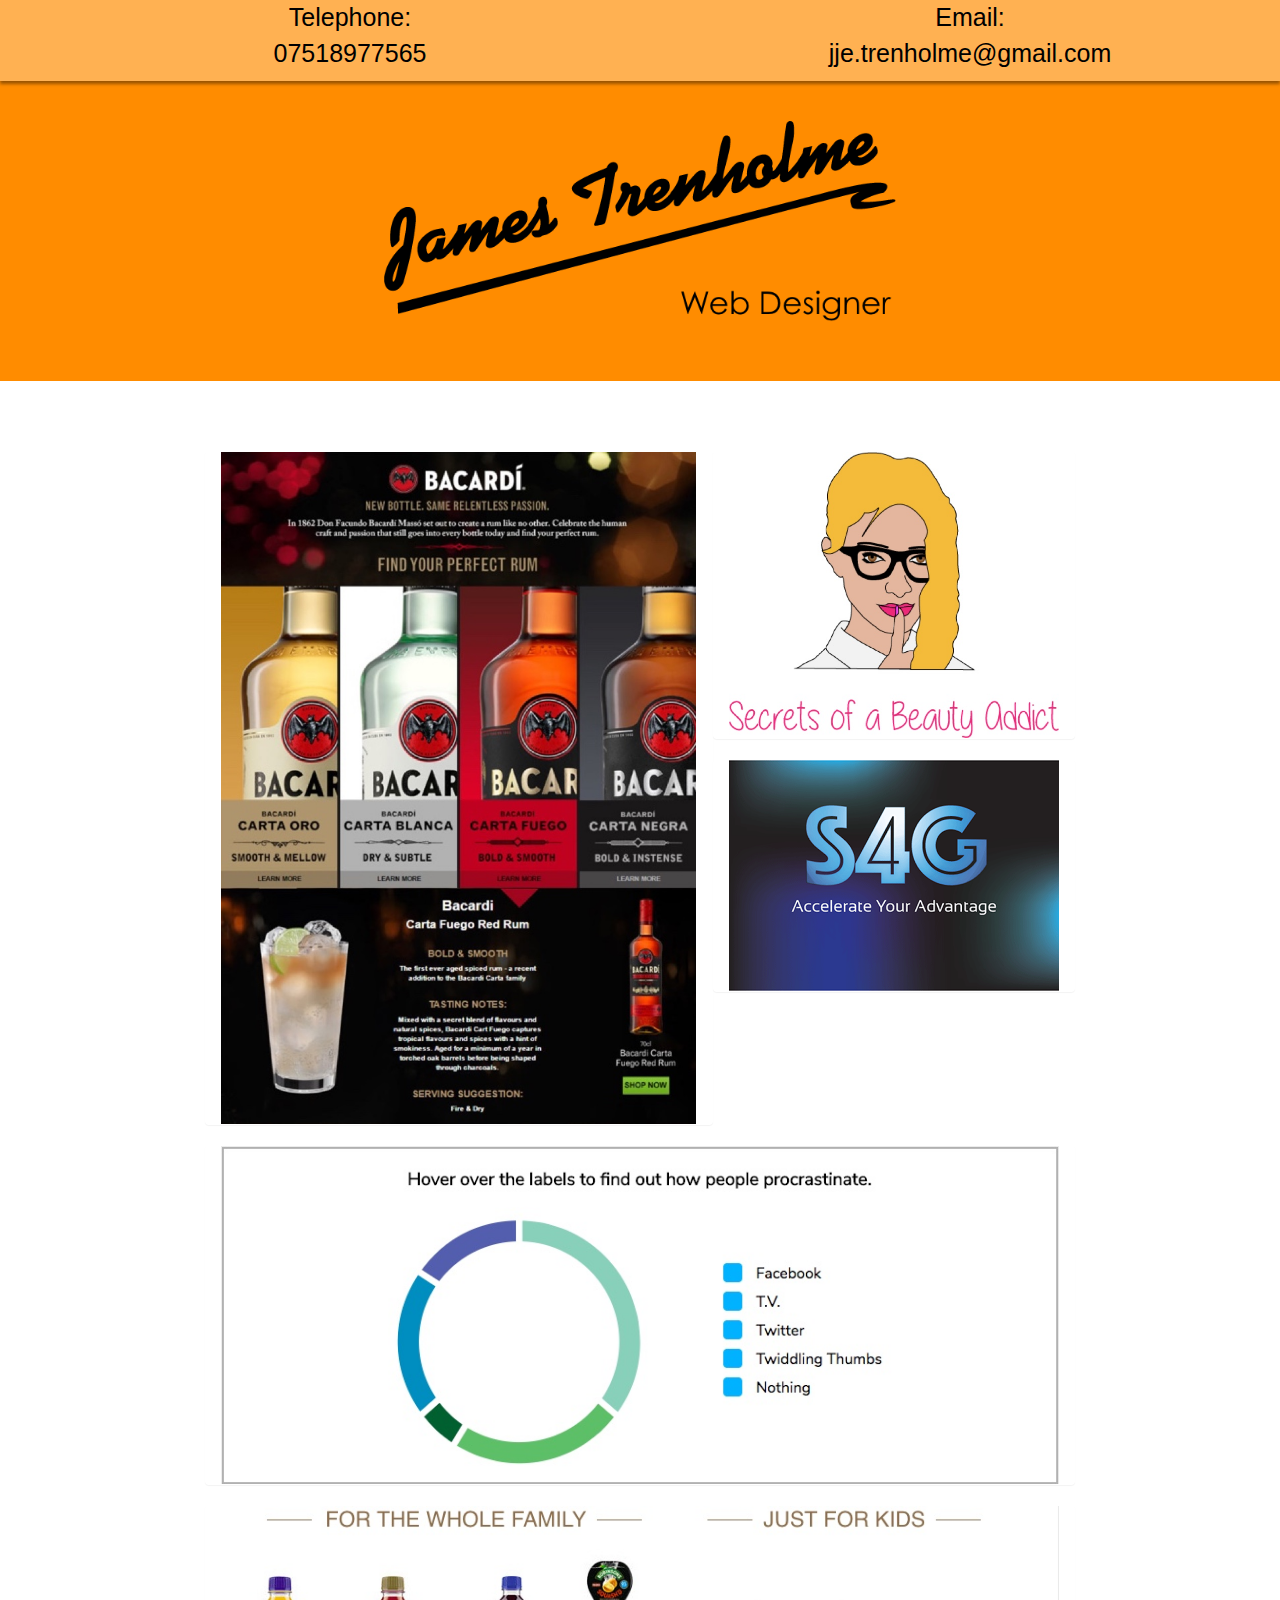
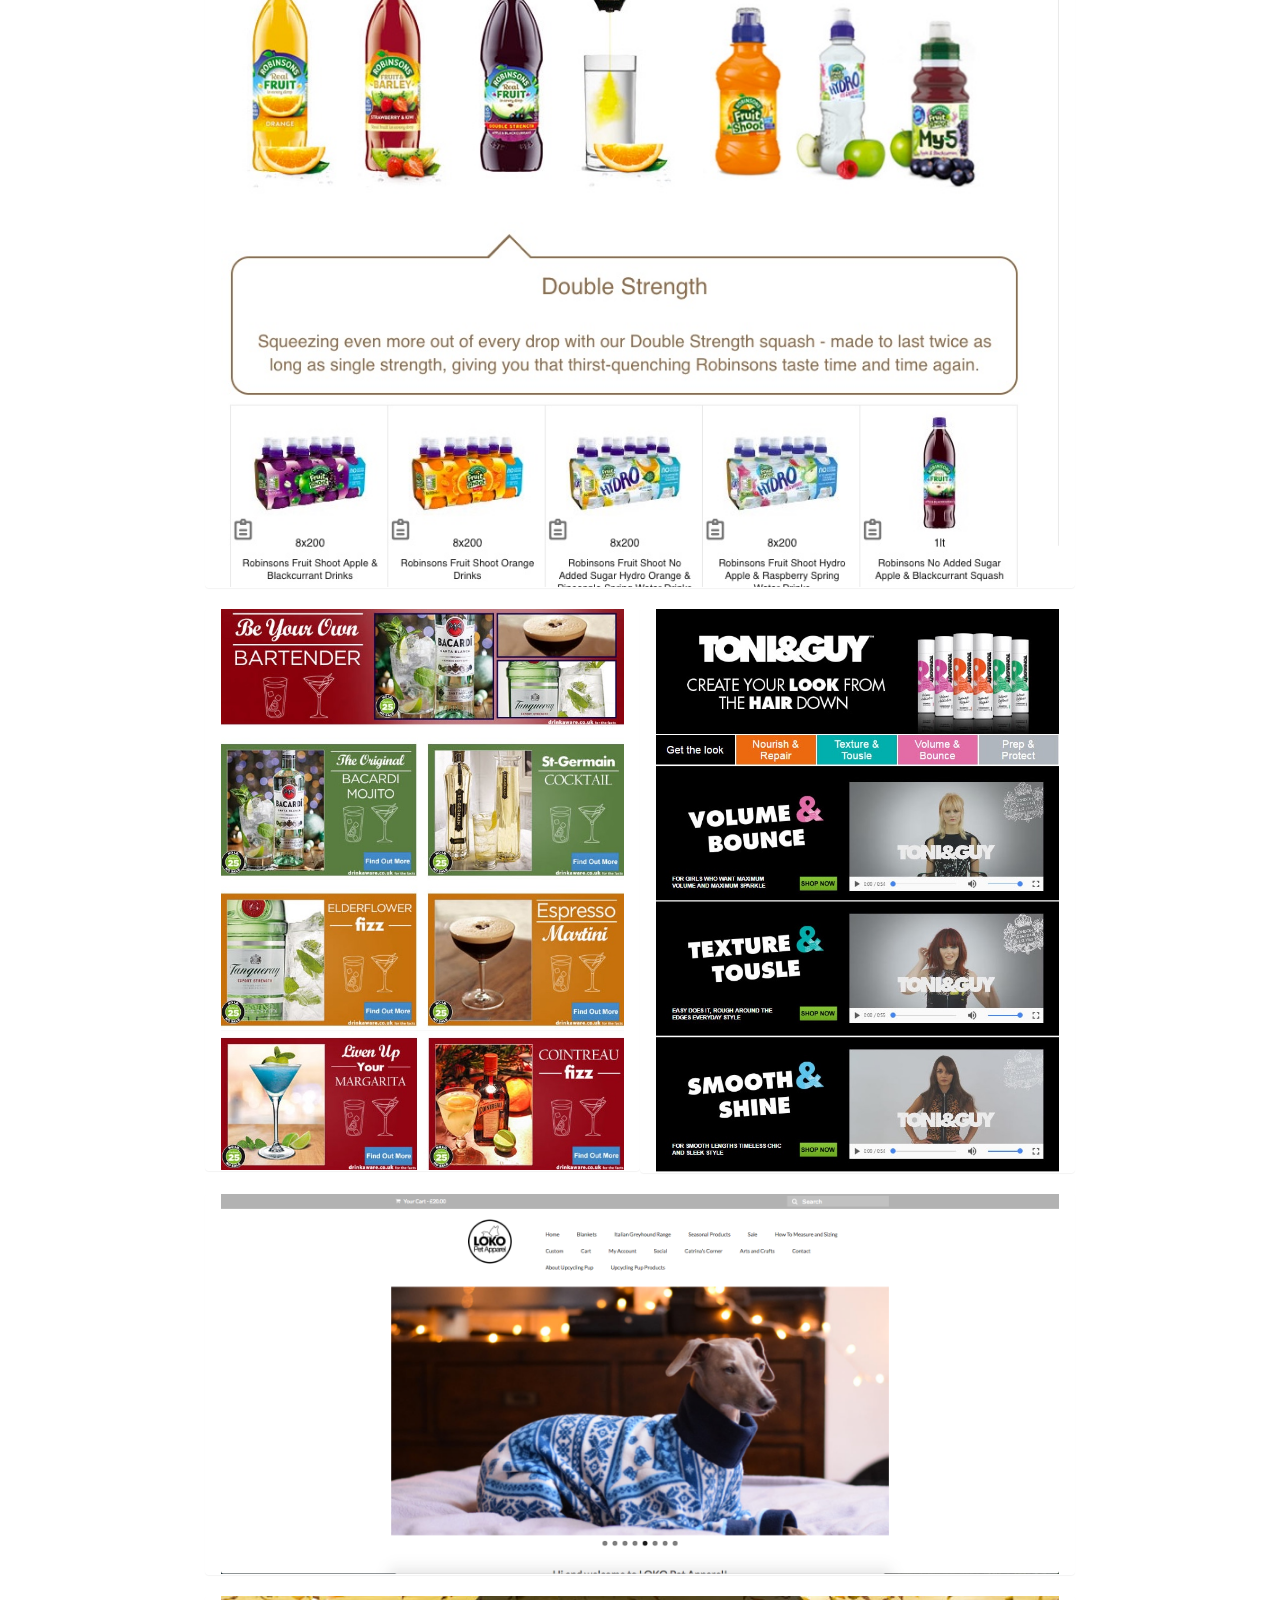
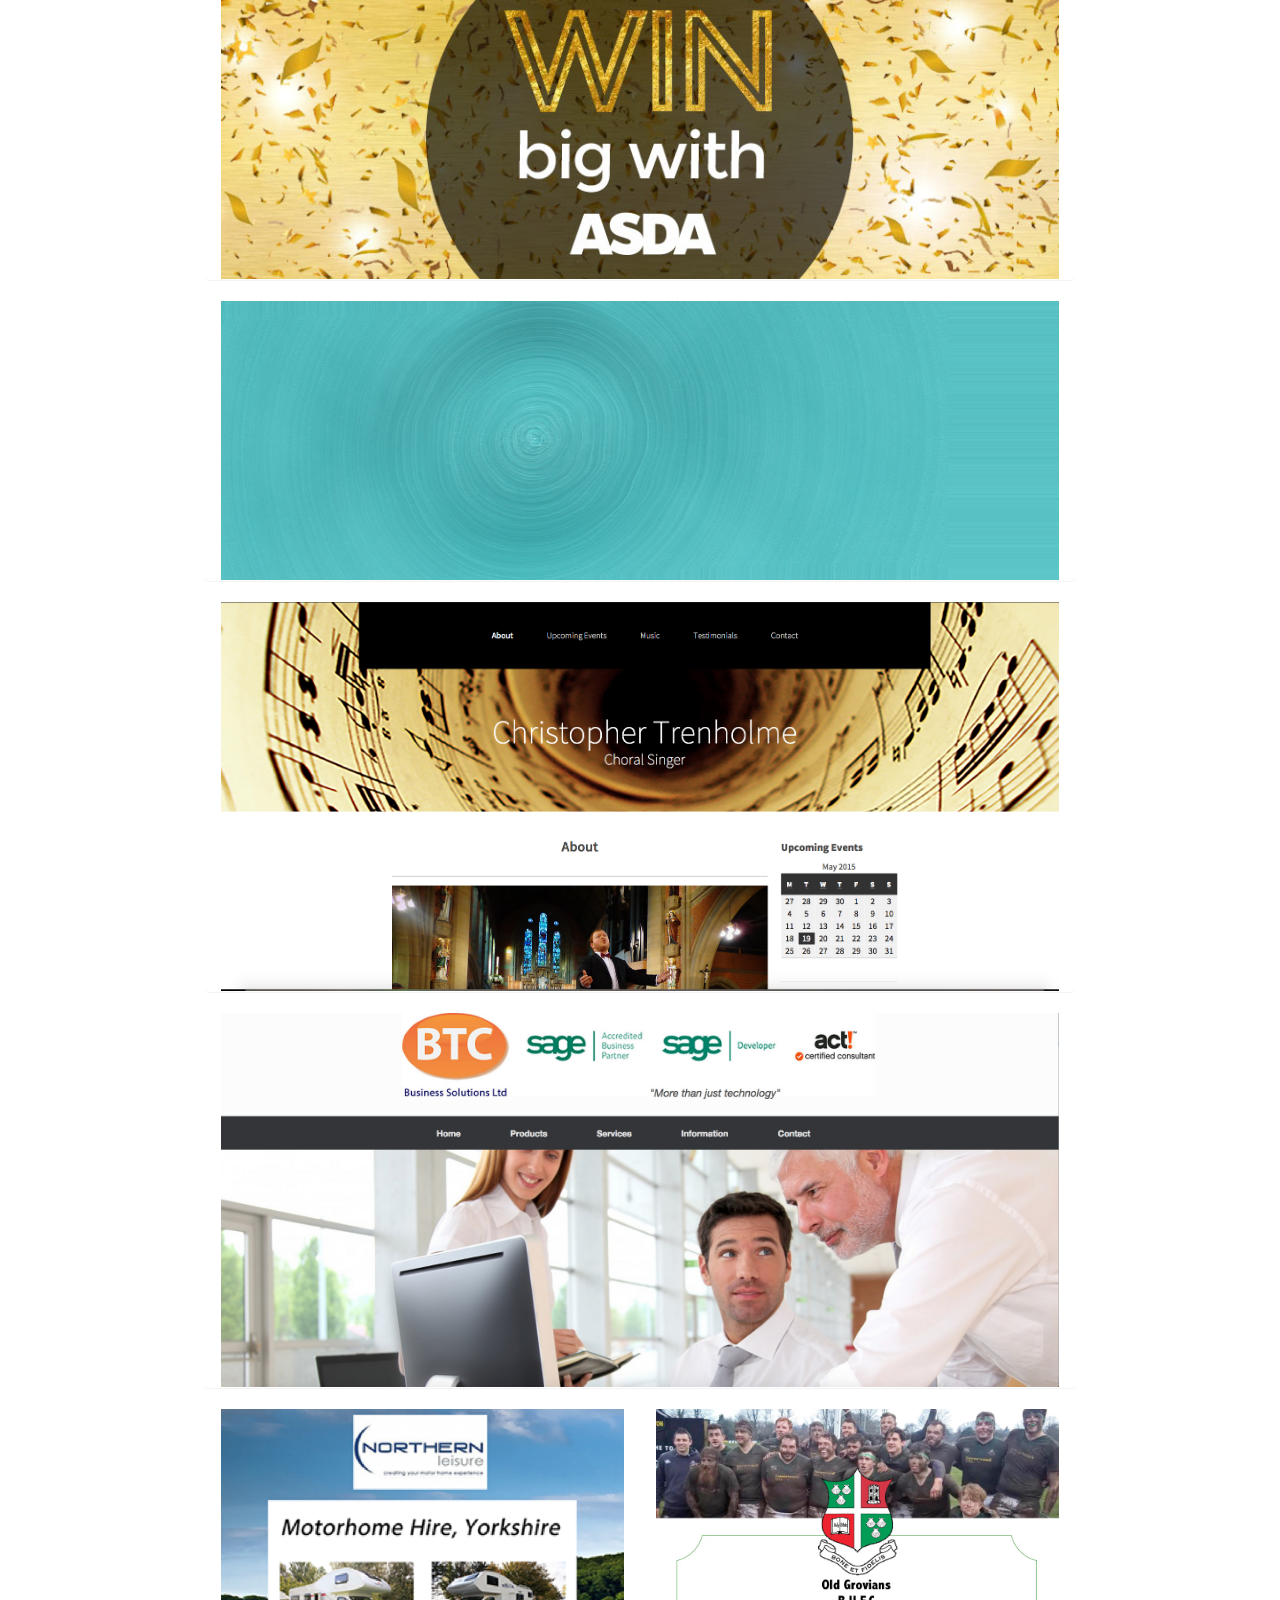
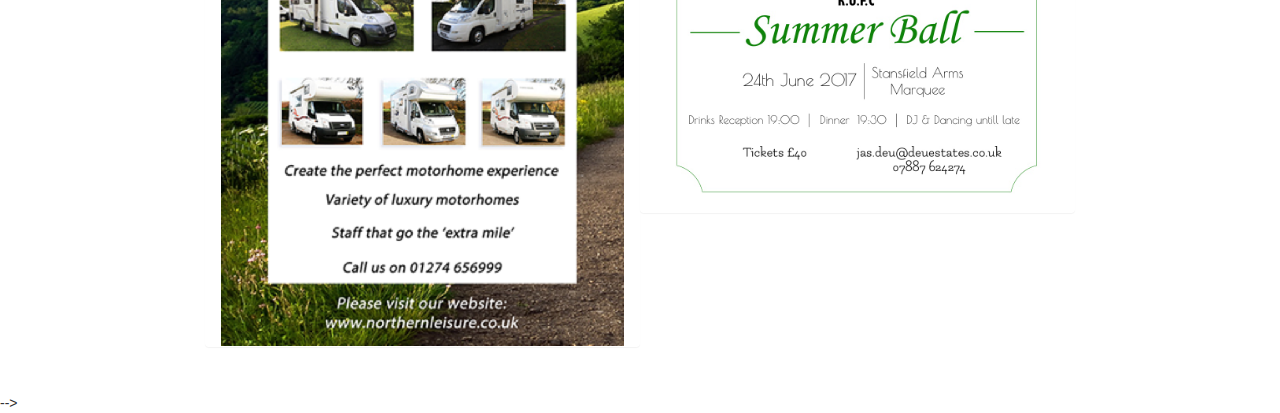
<file: index.html>
<!DOCTYPE html>
<html>
<head>
<title>James Trenholme's Portfolio</title>
<meta charset="utf-8">
    <meta http-equiv="X-UA-Compatible" content="IE=edge">
    <meta name="viewport" content="width=device-width, initial-scale=1">

<link rel="stylesheet" href="https://trenholme90.github.io/stylesheets/magnific-popup.css">
<link rel="stylesheet" href="https://trenholme90.github.io/stylesheets/style.css">
<link href="https://trenholme90.github.io/bootstrap/css/bootstrap.min.css" rel="stylesheet">
<link href="https://trenholme90.github.io/lightbox/src/css/lightbox.css" rel="stylesheet">

</head>



      <body>

                  <div class="nav">
                      <ul>
                          <li>Telephone: <p><a href="tel:07518977565">07518977565</a></p></li>
                          <li>Email: <p><a href="mailto:jje.trenholme@gmail.com">jje.trenholme@gmail.com</a></p></li>
                      </ul>
                  </div>

                  <div class="header-bg">
                  <div class="logo">
                  <img src="https://trenholme90.github.io/images/name.png" alt="logo">
                  </div>
                </div>





                <div id="container-bg">

                  <div class="container">
                                  <!-- <h3>Thank you for taking the time to take a look at my portfolio, I am very pleased you are here.
                                      You will find examples of both my design work and my code by clicking on each individual piece of work. If you would like to speak to me about employment, or you have any queries regarding my work (compliments are always welcome too...),
                                      please use the email address or phone number at the top of the page. Thanks again for visiting, JT.
                                  </h3> -->

                                  <div class="row">


                                      <div class="img col-lg-7 col-md-12 col-sm-12 col-xs-12 panel">
                                        <a href="https://trenholme90.github.io/images/Bacardi-screenshot.jpg" data-lightbox="image-1" data-title="Bacardi landing page code">
                                        <img src="https://trenholme90.github.io/images/Bacardi-screenshot.jpg" alt="Bacardi landing page">
                                        <div class="panel-hover">
                                          <div class="hovertext">Bacardi landing page
                                            <p class="btn">Go to page</p>
                                          </div>
                                        </div>
                                        </a>
                                      </div>
                                      <div class="col-lg-5 col-md-6 col-sm-6 col-xs-12 panel">
                                        <a href="https://trenholme90.github.io/images/secrets_logo.gif" data-lightbox="image-1" data-title="'Secrets Of A Beauty Addict' logo">
                                        <img src="https://trenholme90.github.io/images/secrets_logo.gif" alt="img">
                                        <div class="panel-hover">
                                          <div class="hovertext">SOABA logo
                                            <p class="btn">Expand</p>
                                          </div>
                                        </div>
                                      </a>
                                      </div>
                                      <div class="col-lg-5 col-md-6 col-sm-6 col-xs-12 panel">
                                        <a href="https://trenholme90.github.io/images/s4g.png" data-lightbox="image-1" data-title="S4G logo">
                                        <img src="https://trenholme90.github.io/images/s4g.png" alt="S4G logo">
                                        <div class="panel-hover">
                                          <div class="hovertext">S4G logo
                                            <p class="btn">Expand</p>
                                          </div>
                                        </div>
                                      </a>
                                      </div>
                                      <div class=" img col-lg-12 col-md-12 col-sm-12 col-xs-12 panel">
                                        <a href="https://trenholme90.github.io/pie-chart.html" data-lightbox="image-1" data-title="SVG Fun">
                                        <img src="https://trenholme90.github.io/images/pie-chart.jpg" alt="SVG Fun">
                                        <div class="panel-hover">
                                          <div class="hovertext">SVG Fun
                                            <p class="btn">Go to page</p>
                                          </div>
                                        </div>
                                      </a>
                                      </div>
                                      <div class="col-lg-12 col-md-12 col-sm-12 col-xs-12 panel">
                                        <a href="https://groceries.asda.com/listing/New_IM_ListingPage_Top_promo_1/New_IM_ListingPage_Middle_promo_1/New_IM_ListingPage_Bottom_promo_1/1215673491302/New_IM_ListingPage_ProductModule_promo_62" data-lightbox="image-1" data-title="Robinson's product selector">
                                          <img src="https://trenholme90.github.io/images/product-selector.jpg" alt="Robinson's product selector">
                                          <div class="panel-hover">
                                            <div class="hovertext">Robinson's landing page
                                              <p class="btn">Go to page</p>
                                            </div>
                                          </div>
                                        </a>
                                      </div>
                                      <div class="col-lg-6 col-md-6 col-sm-12 col-xs-12 panel">
                                        <a href="https://trenholme90.github.io/images/BYOB-screenshot.jpg" data-lightbox="image-1" data-title="'Be Your Own Bartender' design">
                                        <img src="https://trenholme90.github.io/images/BYOB-screenshot.jpg" alt="'Be Your Own Bartender' design">
                                        <div class="panel-hover">
                                          <div class="hovertext">BYOB designs
                                            <p class="btn">See design</p>
                                          </div>
                                        </div>
                                      </a>
                                      </div>
                                      <div class="col-lg-6 col-md-6 col-sm-12 col-xs-12 panel">
                                        <a href="https://trenholme90.github.io/images/Toni&Guy-screenshot.jpg" data-lightbox="image-1" data-title="Toni & Guy landing page">
                                        <img src="https://trenholme90.github.io/images/Toni&Guy-screenshot.jpg" alt="Toni & Guy landing page">
                                        <div class="panel-hover">
                                          <div class="hovertext">Toni & Guy landing page
                                            <p class="btn">See build</p>
                                          </div>
                                        </div>
                                      </a>
                                      </div>
                                      <div class="col-lg-12 col-md-12 col-sm-12 col-xs-12 panel">
                                        <a href="http://lokopetapparel.com/" data-lightbox="image-1" data-title="Loko Pet Apparel">
                                        <img src="https://trenholme90.github.io/images/loko.png" alt="Loko Pet Apparel">
                                        <div class="panel-hover">
                                          <div class="hovertext">Loko website
                                            <p class="btn">Go to page</p>
                                          </div>
                                        </div>
                                      </a>
                                      </div>
                                      <div class="col-lg-12 col-md-12 col-sm-12 col-xs-12 panel">
                                        <a href="https://trenholme90.github.io/images/160916_full_comp_header.jpg" data-lightbox="image-1" data-title="ASDA Win header">
                                        <img src="https://trenholme90.github.io/images/160916_full_comp_header.jpg" alt="ASDA Win header">
                                        <div class="panel-hover">
                                          <div class="hovertext">ASDA Win header
                                            <p class="btn">Expand</p>
                                          </div>
                                        </div>
                                      </a>
                                      </div>
                                      <div class="col-lg-12 col-md-12 col-sm-12 col-xs-12 panel">
                                        <a href="https://trenholme90.github.io/images/hero_bg.jpg" data-lightbox="image-1" data-title="Whirlpool">
                                        <img src="https://trenholme90.github.io/images/hero_bg.jpg" alt="Whirlpool">
                                        <div class="panel-hover">
                                          <div class="hovertext">Whirlpool
                                            <p class="btn">Expand</p>
                                          </div>
                                        </div>
                                      </a>
                                      </div>


                                      <div class="col-lg-12 col-md-12 col-sm-12 col-xs-12 panel">
                                        <a href="http://christophertrenholme.com/" data-lightbox="image-1" data-title="Chris Trenholme's website">
                                        <img src="https://trenholme90.github.io/images/chriswebsite.png" alt="Chris Trenholme's website">
                                        <div class="panel-hover">
                                          <div class="hovertext">Chris Trenholme's website
                                            <p class="btn">Go to page</p>
                                          </div>
                                        </div>
                                      </a>
                                      </div>
                                      <div class="col-lg-12 col-md-12 col-sm-12 col-xs-12 panel">
                                        <a href="http://www.btcbs.co.uk/" data-lightbox="image-1" data-title="BTC Business Solutions website">
                                        <img src="https://trenholme90.github.io/images/btc.jpg" alt="BTC Business Solutions website">
                                        <div class="panel-hover">
                                          <div class="hovertext">BTC website
                                            <p class="btn">Go to page</p>
                                          </div>
                                        </div>
                                      </a>
                                      </div>
                                      <div class="col-lg-6 col-md-6 col-sm-6 col-xs-12 panel">
                                        <a href="https://trenholme90.github.io/images/northern_leisure_advert.png" data-lightbox="image-1" data-title="Northern Leisure advert">
                                        <img src="https://trenholme90.github.io/images/northern_leisure_advert.png" alt="Northern Leisure advert">
                                        <div class="panel-hover">
                                          <div class="hovertext">Northern Leisure advert
                                            <p class="btn">Expand</p>
                                          </div>
                                        </div>
                                      </a>
                                      </div>
                                      <div class="col-lg-6 col-md-6 col-sm-6 col-xs-12 panel">
                                        <a href="https://trenholme90.github.io/images/advert.jpg" data-lightbox="image-1" data-title="Old Grovian's Ball Advert">
                                        <img src="https://trenholme90.github.io/images/advert.jpg" alt="Old Grovian's Ball Advert">
                                        <div class="panel-hover">
                                          <div class="hovertext">Old Grovian's Ball Advert
                                            <p class="btn">Expand</p>
                                          </div>
                                        </div>
                                      </a>
                                      </div>
                                  </div><!-- row-->

                                </div><!-- container-->

                                <!-- <div class="footer inner-border">
                                    <h1>Contact Me</h1>
                                    <h3>Telephone: 07518977565</h3>
                                    <h3>Email: jje.trenholme@gmail.com</h3>
                                </div> <!-- footer--> -->

                              </div> <!-- container-bg-->

        </body>




<script src="https://ajax.googleapis.com/ajax/libs/jquery/1.12.4/jquery.min.js"></script>

<script>

// sticky nav

var  mn = $(".nav");
    mns = "nav-scrolled";
    hdr = $('header-bg').height();
$(window).scroll(function() {
  if( $(this).scrollTop() > hdr ) {
    mn.addClass(mns);
  } else {
    mn.removeClass(mns);
  }
});

// navigation click

$("#nav1").click(function(){
  $('html,body').animate({
        scrollTop: $(".row").offset().top},
        'slow');
});

$("#nav2").click(function(){
  $('html,body').animate({
        scrollTop: $(".footer").offset().top},
        'slow');

});


// cancel lightbox, open url

$(".panel").click(function(){
  urlString = $('a', this).attr("href");
  if(urlString.indexOf(".com" || ".co.uk" || ".html") > -2) {
    //$(openWindowPopup).stop;
    window.open(urlString)
  } else {

  }
});


// lightbox

/*(function(){



  var openWindowPopup = function(e) {
    e.preventDefault();
    if(!e) return;
    window.open(e.target.href, "intent", "scrollbars=yes,resizable=yes,toolbar=no,location=yes,width=550,height=420,left=" + (window.screen ? Math.round(screen.width / 2 - 275) : 50) + ",top=" + 100);
  };
  var ids = ['tweet', 'like', 'gplus'];

  for(var i = 0; i < ids.length; i++) {
    document.getElementById(ids[i]).onclick = openWindowPopup;
  }

})();




</script>
   <script src="https://trenholme90.github.io/bootstrap/js/bootstrap.min.js"></script>
   <script src="Magnific-Popup-master/magnific-popup.js"></script>
   <!--<script src="https://trenholme90.github.io/lightbox/src/js/lightbox.js"></script>-->

</html>
</file>
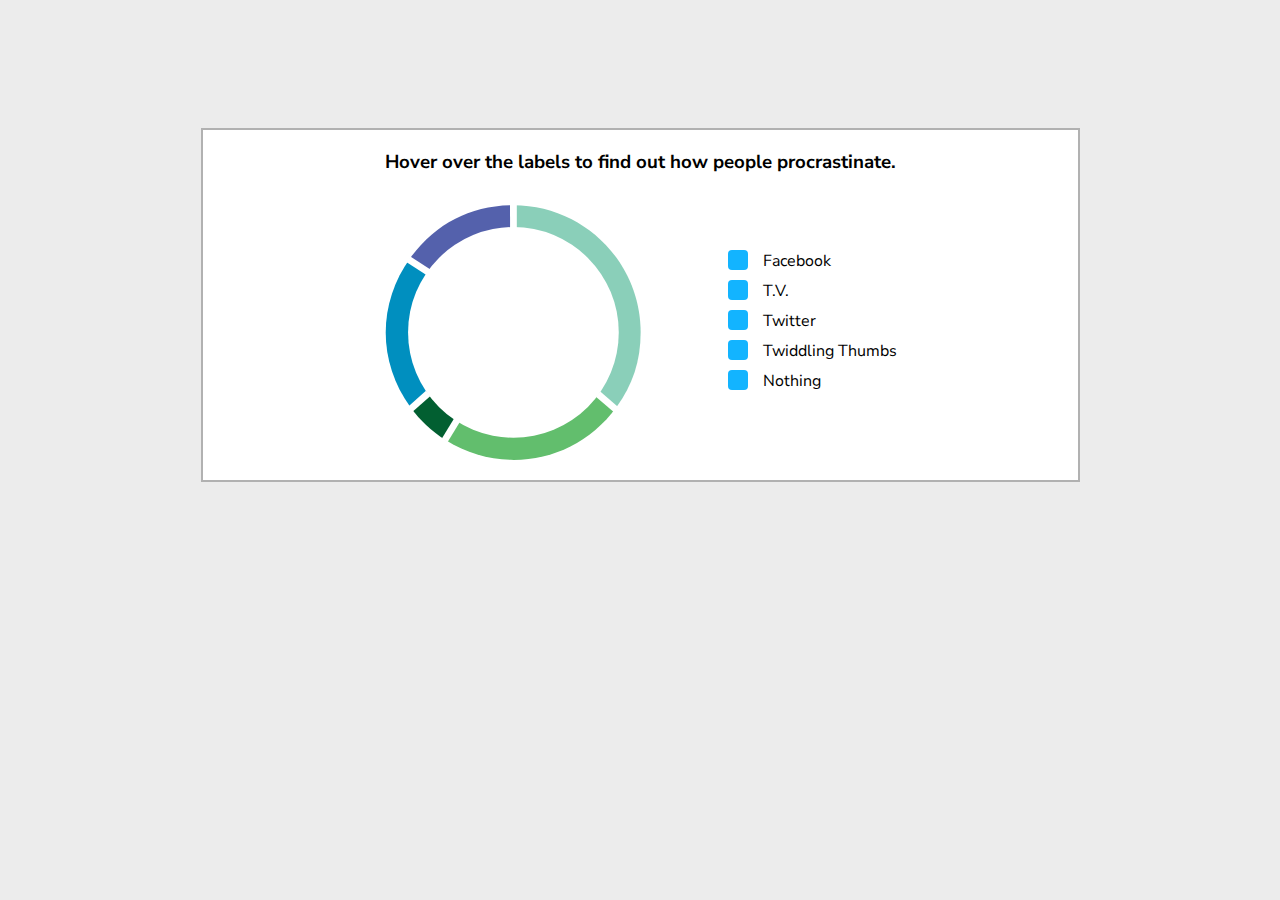
<file: pie-chart.html>
<!DOCTYPE html PUBLIC "-//W3C//DTD XHTML 1.0 Transitional//EN" "http://www.w3.org/TR/xhtml1/DTD/xhtml1-transitional.dtd">
<html xmlns="http://www.w3.org/1999/xhtml">
<head>
<meta http-equiv="Content-Type" content="text/html; charset=utf-8" />
<title>Most Popular Ways to Procrastinate</title>
</head>

<style>

@import url("https://fonts.googleapis.com/css?family=Nunito+Sans|Raleway");

body{
	background-color: #ececec;
	font-family: 'Nunito Sans', sans-serif;
	margin: 0 auto;

}

.container{
	width: 875px;
	margin: 0 auto;
	margin-top: 10%;
	max-height:350px;
	background-color: #ffffff;
	border: 2px solid #b1b1b1;
}

h3{
	text-align: center;

}

.labels{
	width: 40%;
	margin: 0 auto;
	display:inline-block;
	float:right;
	padding-top:6.5%;
}

.svg{
		display:inline-block;
		width:40%;
		right: 0;
		margin-left: 14%;
}

.box-container {
	width: 300px;
	height:30px;
	}

.box {
  width: 20px;
  height: 20px;
  border-radius: 20%;
  display: inline-block;
  float:left;
}

.box-title {
	display:inline-block;
	margin-left: 15px;
	}

.blue {
  background: #13b4ff;
}

.purple {
  background: #ab3fdd;
}

.wine {
  background: #ae163e;
}

</style>

<body>

<div class="container">
	<h3>Hover over the labels to find out how people procrastinate. </h3>


			<object>
			<svg class="svg" viewBox="100 300 600 500">
			<g id="Layer_1" display="none">
				<g display="inline">
					<g>
						<g>
							<g>
								<path class="test_segment" fill="#8DC63F" stroke="#000000" stroke-width="0.5" stroke-miterlimit="10" d="M449.92,531.392L331.138,348.483
									c36.366-23.617,75.42-35.185,118.782-35.185V531.392z"/>
							</g>
						</g>
						<g>
							<g>
								<path fill="#39B54A" stroke="#000000" stroke-width="0.5" stroke-miterlimit="10" d="M449.92,531.392L273.479,403.199
									c16.991-23.387,33.415-38.972,57.659-54.716L449.92,531.392z"/>
							</g>
						</g>
						<g>
							<g>
								<path fill="#2BB673" stroke="#000000" stroke-width="0.5" stroke-miterlimit="10" d="M449.92,531.392L242.5,598.786
									c-22.332-68.732-11.501-137.119,30.979-195.587L449.92,531.392z"/>
							</g>
						</g>
						<g>
							<g>
								<path fill="#39B54A" stroke="#000000" stroke-width="0.5" stroke-miterlimit="10" d="M449.92,531.392l-196.021,95.606
									c-4.224-8.661-8.42-19.048-11.398-28.212L449.92,531.392z"/>
							</g>
						</g>
						<g>
							<g>
								<path fill="#00A651" stroke="#000000" stroke-width="0.5" stroke-miterlimit="10" d="M449.92,531.392L321.728,707.833
									c-31.183-22.655-50.933-46.192-67.829-80.835L449.92,531.392z"/>
							</g>
						</g>
						<g>
							<g>
								<path fill="#006838" stroke="#000000" stroke-width="0.5" stroke-miterlimit="10" d="M449.92,531.392v218.094
									c-48.18,0-89.214-13.333-128.192-41.652L449.92,531.392z"/>
							</g>
						</g>
						<g>
							<g>
								<path fill="#2BB673" stroke="#000000" stroke-width="0.5" stroke-miterlimit="10" d="M449.92,531.392l81.699,202.213
									c-26.803,10.829-52.791,15.881-81.699,15.881V531.392z"/>
							</g>
						</g>
						<g>
							<g>
								<path fill="#D7DF23" stroke="#000000" stroke-width="0.5" stroke-miterlimit="10" d="M449.92,531.392V313.298
									c120.45,0,218.094,97.644,218.094,218.094c0,91.542-51.519,167.921-136.395,202.213L449.92,531.392z"/>
							</g>
						</g>
					</g>
					<g>
						<g>
						</g>
						<g>
						</g>
						<g>
						</g>
						<g>
						</g>
						<g>
						</g>
						<g>
						</g>
						<g>
						</g>
						<g>
						</g>
					</g>
				</g>
			</g>
			<g id="Layer_3">
				<g>
					<g>
						<g>
							<g>
								<path class="segment"  data-name="Facebook" fill="#5461AC" d="M423,539L246.559,410.808C289.038,352.34,350.73,320.906,423,320.906V539z"/>
							</g>
						</g>
						<g>
							<g>
								<path class="segment"  data-name="T.V." fill="#008FBF" d="M423,539L246.559,667.192c-56.639-77.957-56.639-178.428,0-256.385L423,539z"/>
							</g>
						</g>
						<g>
							<g>
								<path class="segment"  data-name="Twitter" fill="#025F31" d="M423,539L307.428,723.954c-24.516-15.319-43.878-33.375-60.869-56.762L423,539z"/>
							</g>
						</g>
						<g>
							<g>
								<path class="segment"  data-name="Twiddling Thumbs" fill="#62BE6D" d="M423,539l176.441,128.192c-67.967,93.548-193.952,118.037-292.014,56.762L423,539z"/>
							</g>
						</g>
						<g>
							<g>
								<path class="segment"  data-name="Nothing" fill="#8ACFB9" d="M423,539V320.906c120.45,0,218.094,97.644,218.094,218.094c0,48.18-13.333,89.214-41.652,128.192
									L423,539z"/>
							</g>
						</g>
					</g>
					<g>
						<g>
						</g>
						<g>
						</g>
						<g>
						</g>
						<g>
						</g>
						<g>
						</g>
					</g>
				</g>
				<circle fill="#FFFFFF" cx="423" cy="539" r="180.598"/>

					<rect x="239.844" y="419.003" transform="matrix(0.8397 0.5431 -0.5431 0.8397 272.4657 -73.2941)" fill="#FFFFFF" width="41.04" height="11.598"/>

					<rect x="402.48" y="334.743" transform="matrix(6.544152e-004 1 -1 6.544152e-004 763.2649 -82.6815)" fill="#FFFFFF" width="41.041" height="11.598"/>

					<rect x="563.113" y="652.461" transform="matrix(-0.7583 -0.6519 0.6519 -0.7583 597.1343 1537.8923)" fill="#FFFFFF" width="41.041" height="11.598"/>

					<rect x="295.478" y="700.669" transform="matrix(0.5216 -0.8532 0.8532 0.5216 -451.5729 607.5404)" fill="#FFFFFF" width="41.04" height="11.598"/>

					<rect x="241.073" y="651.331" transform="matrix(-0.7475 0.6643 -0.6643 -0.7475 893.6417 974.5635)" fill="#FFFFFF" width="41.039" height="11.598"/>
			</g>
			</svg>

			</object>

			<div class="labels">
			        	<div class=" box-container" data-name="Facebook">
			                <div class="box blue"></div>
			                <div class="box-title">Facebook</div>
			            </div>
			            <div class=" box-container" data-name="T.V.">
			                <div class="box blue"></div>
			                <div class="box-title">T.V.</div>
			            </div>
			            <div class=" box-container" data-name="Twitter">
			                <div class="box blue"></div>
			                <div class="box-title">Twitter</div>
			            </div>
			            <div class=" box-container" data-name="Twiddling Thumbs">
			                <div class="box blue"></div>
			                <div class="box-title">Twiddling Thumbs</div>
			            </div>
			            <div class=" box-container" data-name="Nothing">
			                <div class="box blue"></div>
			                <div class="box-title">Nothing</div>
			            </div>

			    </div>

</div>


</body>

<script src="https://ajax.googleapis.com/ajax/libs/jquery/3.2.1/jquery.min.js"></script>
<script>
	$(".box-container, .segment").mouseover(function(){
		var boxHover = $(this).attr("data-name");
		$(".box-container, .segment").each(function(){
			var pieSlice = $(this).attr("data-name");
			if(pieSlice === boxHover){
				$(this).css("opacity", 1);
			} else {
				$(this).css("opacity", 0.5);
			}
		});

	});
	$(".box-container, .segment").mouseout(function(){
		$('.box-container, .segment').css("opacity", 1);
		});

</script>



</html>
</file>
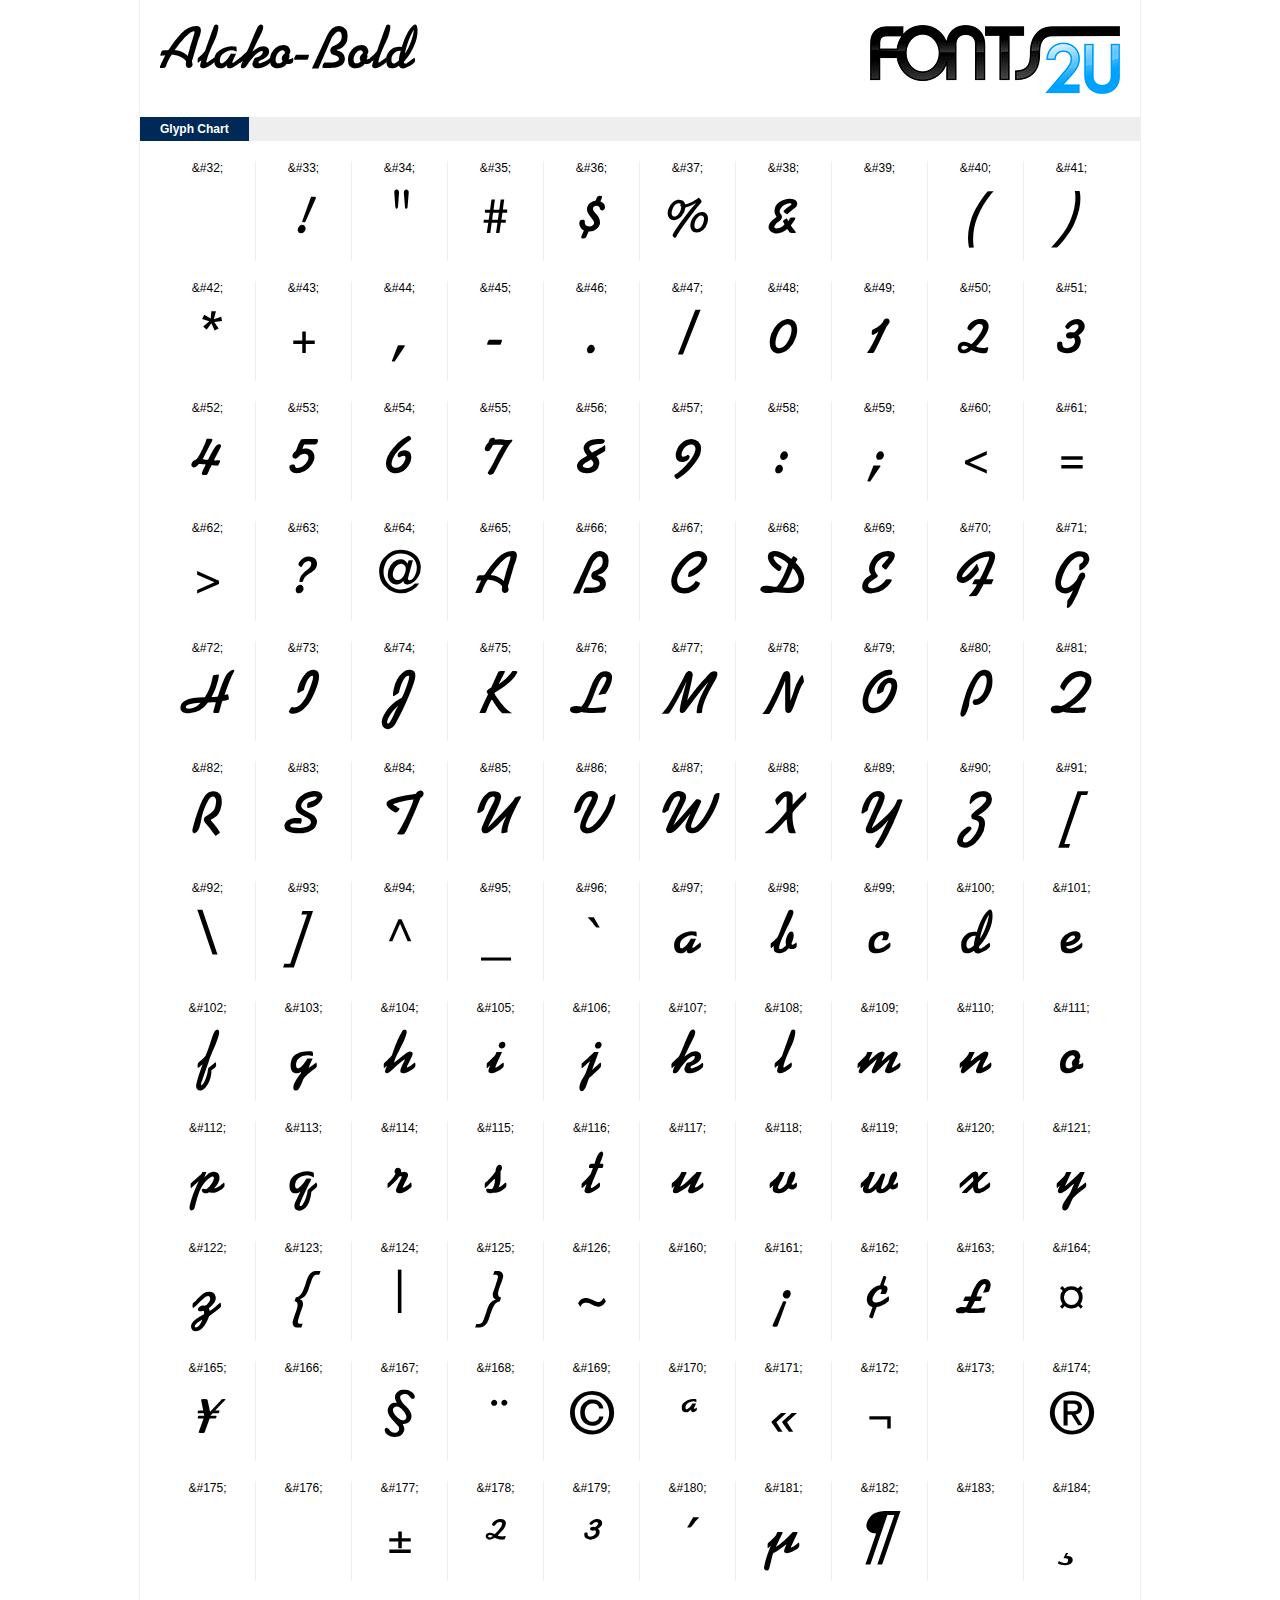
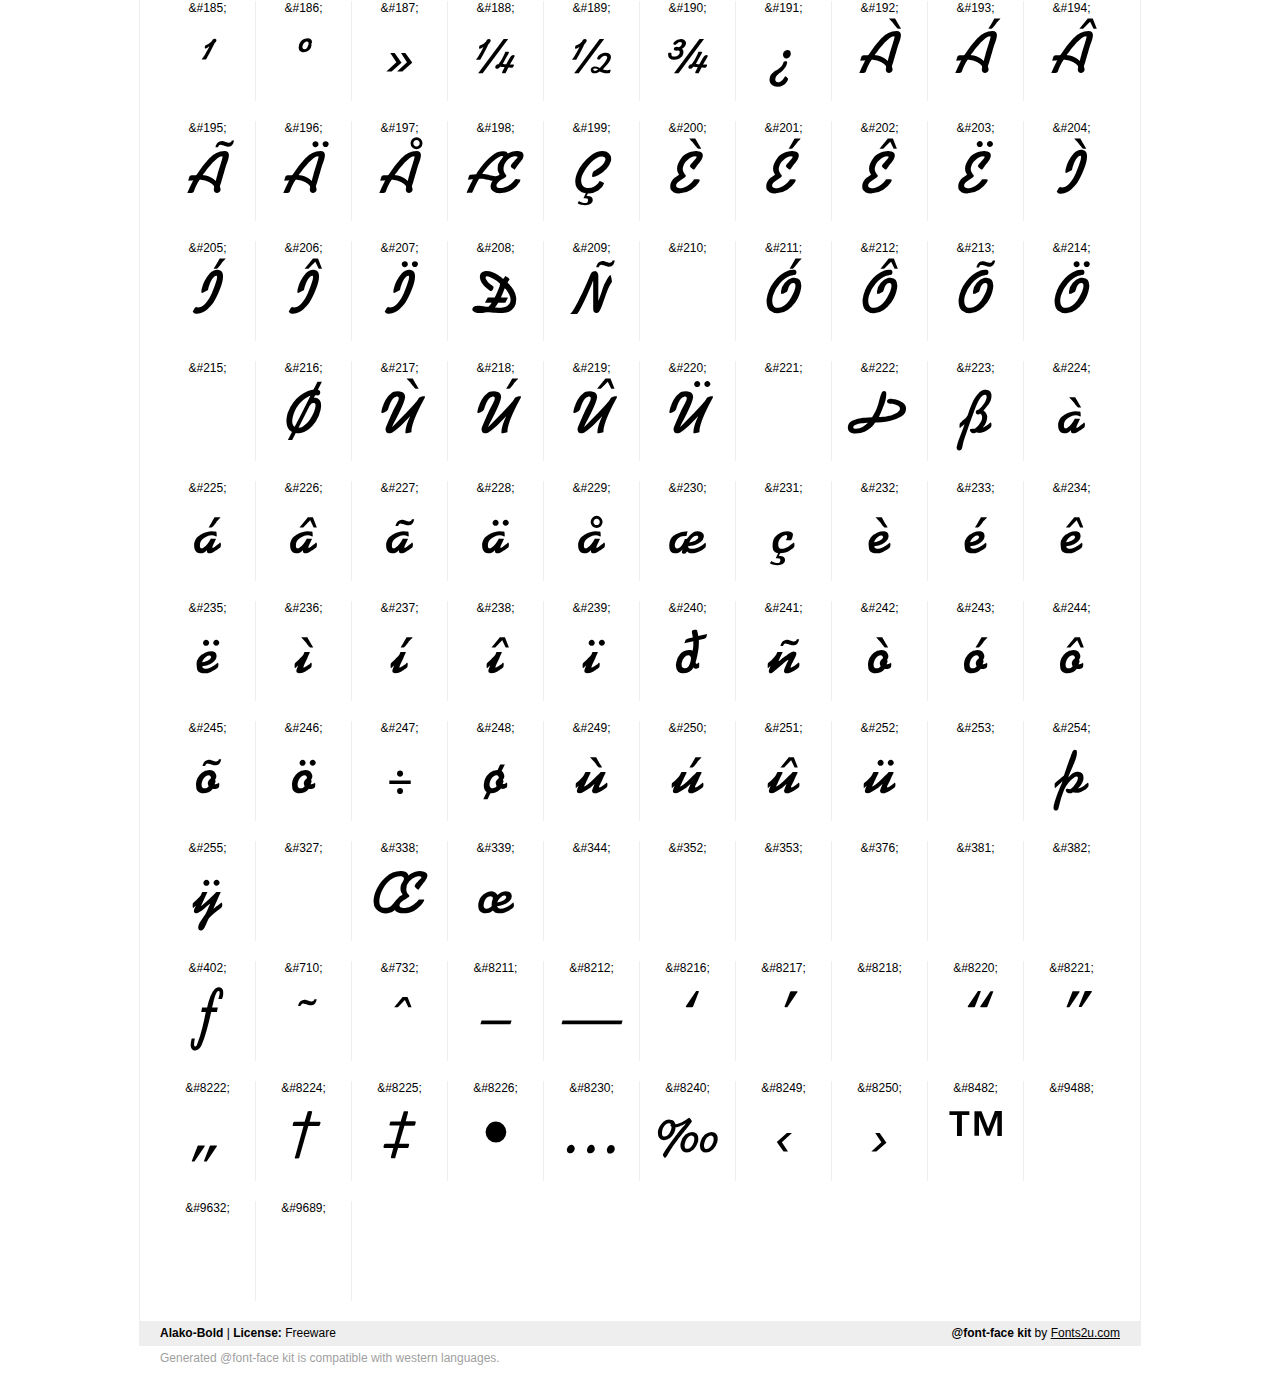
<file: Alako-Bold/demo.html>
﻿<!DOCTYPE html PUBLIC "-//W3C//DTD XHTML 1.0 Strict//EN" "http://www.w3.org/TR/xhtml1/DTD/xhtml1-strict.dtd"> 

<html xmlns="http://www.w3.org/1999/xhtml"> 

  <head> 

    <title>Alako-Bold @font-face kit sample</title> 
    <meta http-equiv="Content-Type" content="text/html; charset=utf-8" />
    
    <style media="screen" type="text/css">/*<![CDATA[*/@import 'stylesheet.css';/*]]>*/</style>
    <style media="screen" type="text/css">/*<![CDATA[*/@import 'demo-files/demo.css';/*]]>*/</style>
    <style type="text/css">#title,#glyphs p{font-family:"Alako-Bold"}</style>

 </head> 
 
<body> 

	<div id="wrapper">
		<div id="title">
			Alako-Bold		</div>
		<div id="logo">
			<a href="http://www.fonts2u.com" target="_blank"><img src="demo-files/fonts2u_logo.gif" width="250" height="69" alt="Fonts2u.com logo" /></a>
		</div>
		<div class="clr"></div>

		<div id="menu">
			<ul>
				<li class="selected"><a href="#glyphs">Glyph Chart</a></li>
			<ul>
			<div class="clr"></div>
		</div>

		<div id="content">
			
			<div id="glyphs">
				﻿<div class="g">&amp;#32;<p> </p></div>﻿<div class="g">&amp;#33;<p>!</p></div>﻿<div class="g">&amp;#34;<p>"</p></div>﻿<div class="g">&amp;#35;<p>#</p></div>﻿<div class="g">&amp;#36;<p>$</p></div>﻿<div class="g">&amp;#37;<p>%</p></div>﻿<div class="g">&amp;#38;<p>&</p></div>﻿<div class="g">&amp;#39;<p>'</p></div>﻿<div class="g">&amp;#40;<p>(</p></div>﻿<div class="g noborder">&amp;#41;<p>)</p></div><div class="clr"></div>﻿<div class="g">&amp;#42;<p>*</p></div>﻿<div class="g">&amp;#43;<p>+</p></div>﻿<div class="g">&amp;#44;<p>,</p></div>﻿<div class="g">&amp;#45;<p>-</p></div>﻿<div class="g">&amp;#46;<p>.</p></div>﻿<div class="g">&amp;#47;<p>/</p></div>﻿<div class="g">&amp;#48;<p>0</p></div>﻿<div class="g">&amp;#49;<p>1</p></div>﻿<div class="g">&amp;#50;<p>2</p></div>﻿<div class="g noborder">&amp;#51;<p>3</p></div><div class="clr"></div>﻿<div class="g">&amp;#52;<p>4</p></div>﻿<div class="g">&amp;#53;<p>5</p></div>﻿<div class="g">&amp;#54;<p>6</p></div>﻿<div class="g">&amp;#55;<p>7</p></div>﻿<div class="g">&amp;#56;<p>8</p></div>﻿<div class="g">&amp;#57;<p>9</p></div>﻿<div class="g">&amp;#58;<p>:</p></div>﻿<div class="g">&amp;#59;<p>;</p></div>﻿<div class="g">&amp;#60;<p><</p></div>﻿<div class="g noborder">&amp;#61;<p>=</p></div><div class="clr"></div>﻿<div class="g">&amp;#62;<p>></p></div>﻿<div class="g">&amp;#63;<p>?</p></div>﻿<div class="g">&amp;#64;<p>@</p></div>﻿<div class="g">&amp;#65;<p>A</p></div>﻿<div class="g">&amp;#66;<p>B</p></div>﻿<div class="g">&amp;#67;<p>C</p></div>﻿<div class="g">&amp;#68;<p>D</p></div>﻿<div class="g">&amp;#69;<p>E</p></div>﻿<div class="g">&amp;#70;<p>F</p></div>﻿<div class="g noborder">&amp;#71;<p>G</p></div><div class="clr"></div>﻿<div class="g">&amp;#72;<p>H</p></div>﻿<div class="g">&amp;#73;<p>I</p></div>﻿<div class="g">&amp;#74;<p>J</p></div>﻿<div class="g">&amp;#75;<p>K</p></div>﻿<div class="g">&amp;#76;<p>L</p></div>﻿<div class="g">&amp;#77;<p>M</p></div>﻿<div class="g">&amp;#78;<p>N</p></div>﻿<div class="g">&amp;#79;<p>O</p></div>﻿<div class="g">&amp;#80;<p>P</p></div>﻿<div class="g noborder">&amp;#81;<p>Q</p></div><div class="clr"></div>﻿<div class="g">&amp;#82;<p>R</p></div>﻿<div class="g">&amp;#83;<p>S</p></div>﻿<div class="g">&amp;#84;<p>T</p></div>﻿<div class="g">&amp;#85;<p>U</p></div>﻿<div class="g">&amp;#86;<p>V</p></div>﻿<div class="g">&amp;#87;<p>W</p></div>﻿<div class="g">&amp;#88;<p>X</p></div>﻿<div class="g">&amp;#89;<p>Y</p></div>﻿<div class="g">&amp;#90;<p>Z</p></div>﻿<div class="g noborder">&amp;#91;<p>[</p></div><div class="clr"></div>﻿<div class="g">&amp;#92;<p>\</p></div>﻿<div class="g">&amp;#93;<p>]</p></div>﻿<div class="g">&amp;#94;<p>^</p></div>﻿<div class="g">&amp;#95;<p>_</p></div>﻿<div class="g">&amp;#96;<p>`</p></div>﻿<div class="g">&amp;#97;<p>a</p></div>﻿<div class="g">&amp;#98;<p>b</p></div>﻿<div class="g">&amp;#99;<p>c</p></div>﻿<div class="g">&amp;#100;<p>d</p></div>﻿<div class="g noborder">&amp;#101;<p>e</p></div><div class="clr"></div>﻿<div class="g">&amp;#102;<p>f</p></div>﻿<div class="g">&amp;#103;<p>g</p></div>﻿<div class="g">&amp;#104;<p>h</p></div>﻿<div class="g">&amp;#105;<p>i</p></div>﻿<div class="g">&amp;#106;<p>j</p></div>﻿<div class="g">&amp;#107;<p>k</p></div>﻿<div class="g">&amp;#108;<p>l</p></div>﻿<div class="g">&amp;#109;<p>m</p></div>﻿<div class="g">&amp;#110;<p>n</p></div>﻿<div class="g noborder">&amp;#111;<p>o</p></div><div class="clr"></div>﻿<div class="g">&amp;#112;<p>p</p></div>﻿<div class="g">&amp;#113;<p>q</p></div>﻿<div class="g">&amp;#114;<p>r</p></div>﻿<div class="g">&amp;#115;<p>s</p></div>﻿<div class="g">&amp;#116;<p>t</p></div>﻿<div class="g">&amp;#117;<p>u</p></div>﻿<div class="g">&amp;#118;<p>v</p></div>﻿<div class="g">&amp;#119;<p>w</p></div>﻿<div class="g">&amp;#120;<p>x</p></div>﻿<div class="g noborder">&amp;#121;<p>y</p></div><div class="clr"></div>﻿<div class="g">&amp;#122;<p>z</p></div>﻿<div class="g">&amp;#123;<p>{</p></div>﻿<div class="g">&amp;#124;<p>|</p></div>﻿<div class="g">&amp;#125;<p>}</p></div>﻿<div class="g">&amp;#126;<p>~</p></div>﻿<div class="g">&amp;#160;<p> </p></div>﻿<div class="g">&amp;#161;<p>¡</p></div>﻿<div class="g">&amp;#162;<p>¢</p></div>﻿<div class="g">&amp;#163;<p>£</p></div>﻿<div class="g noborder">&amp;#164;<p>¤</p></div><div class="clr"></div>﻿<div class="g">&amp;#165;<p>¥</p></div>﻿<div class="g">&amp;#166;<p>¦</p></div>﻿<div class="g">&amp;#167;<p>§</p></div>﻿<div class="g">&amp;#168;<p>¨</p></div>﻿<div class="g">&amp;#169;<p>©</p></div>﻿<div class="g">&amp;#170;<p>ª</p></div>﻿<div class="g">&amp;#171;<p>«</p></div>﻿<div class="g">&amp;#172;<p>¬</p></div>﻿<div class="g">&amp;#173;<p>­</p></div>﻿<div class="g noborder">&amp;#174;<p>®</p></div><div class="clr"></div>﻿<div class="g">&amp;#175;<p>¯</p></div>﻿<div class="g">&amp;#176;<p>°</p></div>﻿<div class="g">&amp;#177;<p>±</p></div>﻿<div class="g">&amp;#178;<p>²</p></div>﻿<div class="g">&amp;#179;<p>³</p></div>﻿<div class="g">&amp;#180;<p>´</p></div>﻿<div class="g">&amp;#181;<p>µ</p></div>﻿<div class="g">&amp;#182;<p>¶</p></div>﻿<div class="g">&amp;#183;<p>·</p></div>﻿<div class="g noborder">&amp;#184;<p>¸</p></div><div class="clr"></div>﻿<div class="g">&amp;#185;<p>¹</p></div>﻿<div class="g">&amp;#186;<p>º</p></div>﻿<div class="g">&amp;#187;<p>»</p></div>﻿<div class="g">&amp;#188;<p>¼</p></div>﻿<div class="g">&amp;#189;<p>½</p></div>﻿<div class="g">&amp;#190;<p>¾</p></div>﻿<div class="g">&amp;#191;<p>¿</p></div>﻿<div class="g">&amp;#192;<p>À</p></div>﻿<div class="g">&amp;#193;<p>Á</p></div>﻿<div class="g noborder">&amp;#194;<p>Â</p></div><div class="clr"></div>﻿<div class="g">&amp;#195;<p>Ã</p></div>﻿<div class="g">&amp;#196;<p>Ä</p></div>﻿<div class="g">&amp;#197;<p>Å</p></div>﻿<div class="g">&amp;#198;<p>Æ</p></div>﻿<div class="g">&amp;#199;<p>Ç</p></div>﻿<div class="g">&amp;#200;<p>È</p></div>﻿<div class="g">&amp;#201;<p>É</p></div>﻿<div class="g">&amp;#202;<p>Ê</p></div>﻿<div class="g">&amp;#203;<p>Ë</p></div>﻿<div class="g noborder">&amp;#204;<p>Ì</p></div><div class="clr"></div>﻿<div class="g">&amp;#205;<p>Í</p></div>﻿<div class="g">&amp;#206;<p>Î</p></div>﻿<div class="g">&amp;#207;<p>Ï</p></div>﻿<div class="g">&amp;#208;<p>Ð</p></div>﻿<div class="g">&amp;#209;<p>Ñ</p></div>﻿<div class="g">&amp;#210;<p>Ò</p></div>﻿<div class="g">&amp;#211;<p>Ó</p></div>﻿<div class="g">&amp;#212;<p>Ô</p></div>﻿<div class="g">&amp;#213;<p>Õ</p></div>﻿<div class="g noborder">&amp;#214;<p>Ö</p></div><div class="clr"></div>﻿<div class="g">&amp;#215;<p>×</p></div>﻿<div class="g">&amp;#216;<p>Ø</p></div>﻿<div class="g">&amp;#217;<p>Ù</p></div>﻿<div class="g">&amp;#218;<p>Ú</p></div>﻿<div class="g">&amp;#219;<p>Û</p></div>﻿<div class="g">&amp;#220;<p>Ü</p></div>﻿<div class="g">&amp;#221;<p>Ý</p></div>﻿<div class="g">&amp;#222;<p>Þ</p></div>﻿<div class="g">&amp;#223;<p>ß</p></div>﻿<div class="g noborder">&amp;#224;<p>à</p></div><div class="clr"></div>﻿<div class="g">&amp;#225;<p>á</p></div>﻿<div class="g">&amp;#226;<p>â</p></div>﻿<div class="g">&amp;#227;<p>ã</p></div>﻿<div class="g">&amp;#228;<p>ä</p></div>﻿<div class="g">&amp;#229;<p>å</p></div>﻿<div class="g">&amp;#230;<p>æ</p></div>﻿<div class="g">&amp;#231;<p>ç</p></div>﻿<div class="g">&amp;#232;<p>è</p></div>﻿<div class="g">&amp;#233;<p>é</p></div>﻿<div class="g noborder">&amp;#234;<p>ê</p></div><div class="clr"></div>﻿<div class="g">&amp;#235;<p>ë</p></div>﻿<div class="g">&amp;#236;<p>ì</p></div>﻿<div class="g">&amp;#237;<p>í</p></div>﻿<div class="g">&amp;#238;<p>î</p></div>﻿<div class="g">&amp;#239;<p>ï</p></div>﻿<div class="g">&amp;#240;<p>ð</p></div>﻿<div class="g">&amp;#241;<p>ñ</p></div>﻿<div class="g">&amp;#242;<p>ò</p></div>﻿<div class="g">&amp;#243;<p>ó</p></div>﻿<div class="g noborder">&amp;#244;<p>ô</p></div><div class="clr"></div>﻿<div class="g">&amp;#245;<p>õ</p></div>﻿<div class="g">&amp;#246;<p>ö</p></div>﻿<div class="g">&amp;#247;<p>÷</p></div>﻿<div class="g">&amp;#248;<p>ø</p></div>﻿<div class="g">&amp;#249;<p>ù</p></div>﻿<div class="g">&amp;#250;<p>ú</p></div>﻿<div class="g">&amp;#251;<p>û</p></div>﻿<div class="g">&amp;#252;<p>ü</p></div>﻿<div class="g">&amp;#253;<p>ý</p></div>﻿<div class="g noborder">&amp;#254;<p>þ</p></div><div class="clr"></div>﻿<div class="g">&amp;#255;<p>ÿ</p></div>﻿<div class="g">&amp;#327;<p>Ň</p></div>﻿<div class="g">&amp;#338;<p>Œ</p></div>﻿<div class="g">&amp;#339;<p>œ</p></div>﻿<div class="g">&amp;#344;<p>Ř</p></div>﻿<div class="g">&amp;#352;<p>Š</p></div>﻿<div class="g">&amp;#353;<p>š</p></div>﻿<div class="g">&amp;#376;<p>Ÿ</p></div>﻿<div class="g">&amp;#381;<p>Ž</p></div>﻿<div class="g noborder">&amp;#382;<p>ž</p></div><div class="clr"></div>﻿<div class="g">&amp;#402;<p>ƒ</p></div>﻿<div class="g">&amp;#710;<p>ˆ</p></div>﻿<div class="g">&amp;#732;<p>˜</p></div>﻿<div class="g">&amp;#8211;<p>–</p></div>﻿<div class="g">&amp;#8212;<p>—</p></div>﻿<div class="g">&amp;#8216;<p>‘</p></div>﻿<div class="g">&amp;#8217;<p>’</p></div>﻿<div class="g">&amp;#8218;<p>‚</p></div>﻿<div class="g">&amp;#8220;<p>“</p></div>﻿<div class="g noborder">&amp;#8221;<p>”</p></div><div class="clr"></div>﻿<div class="g">&amp;#8222;<p>„</p></div>﻿<div class="g">&amp;#8224;<p>†</p></div>﻿<div class="g">&amp;#8225;<p>‡</p></div>﻿<div class="g">&amp;#8226;<p>•</p></div>﻿<div class="g">&amp;#8230;<p>…</p></div>﻿<div class="g">&amp;#8240;<p>‰</p></div>﻿<div class="g">&amp;#8249;<p>‹</p></div>﻿<div class="g">&amp;#8250;<p>›</p></div>﻿<div class="g">&amp;#8482;<p>™</p></div>﻿<div class="g noborder">&amp;#9488;<p>┐</p></div><div class="clr"></div>﻿<div class="g">&amp;#9632;<p>■</p></div>﻿<div class="g">&amp;#9689;<p>◙</p></div>			</div>
			
			<div class="clr"></div>

		</div>

		<div id="footer">
			<div id="copyright"><strong>Alako-Bold</strong> | <strong>License:</strong> Freeware</div>
			<div id="generated"><strong>@font-face kit</strong> by <a href="http://www.fonts2u.com" target="_blank">Fonts2u.com</a></div>
			<div class="clr"></div>
		</div>
	</div>
	<div id="support">Generated @font-face kit is compatible with western languages.</div>

</body> 

</html>
</file>
